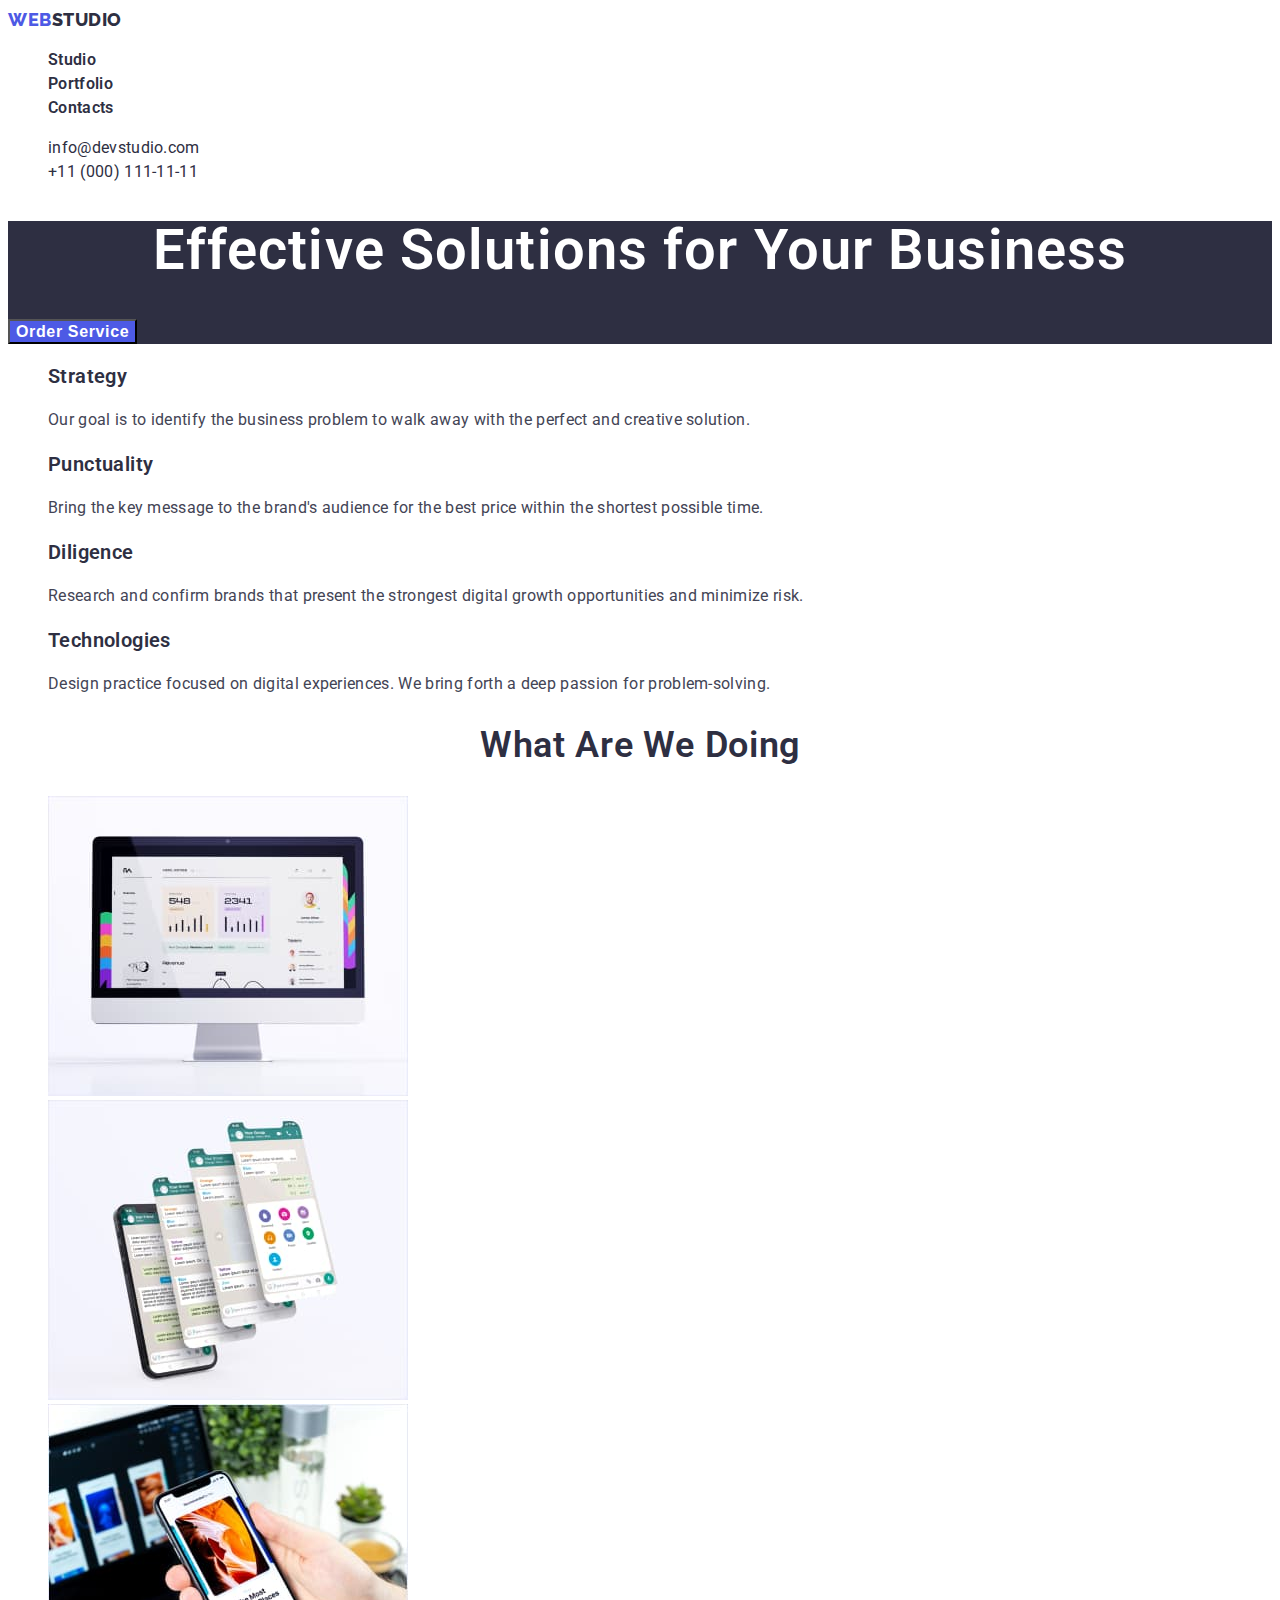
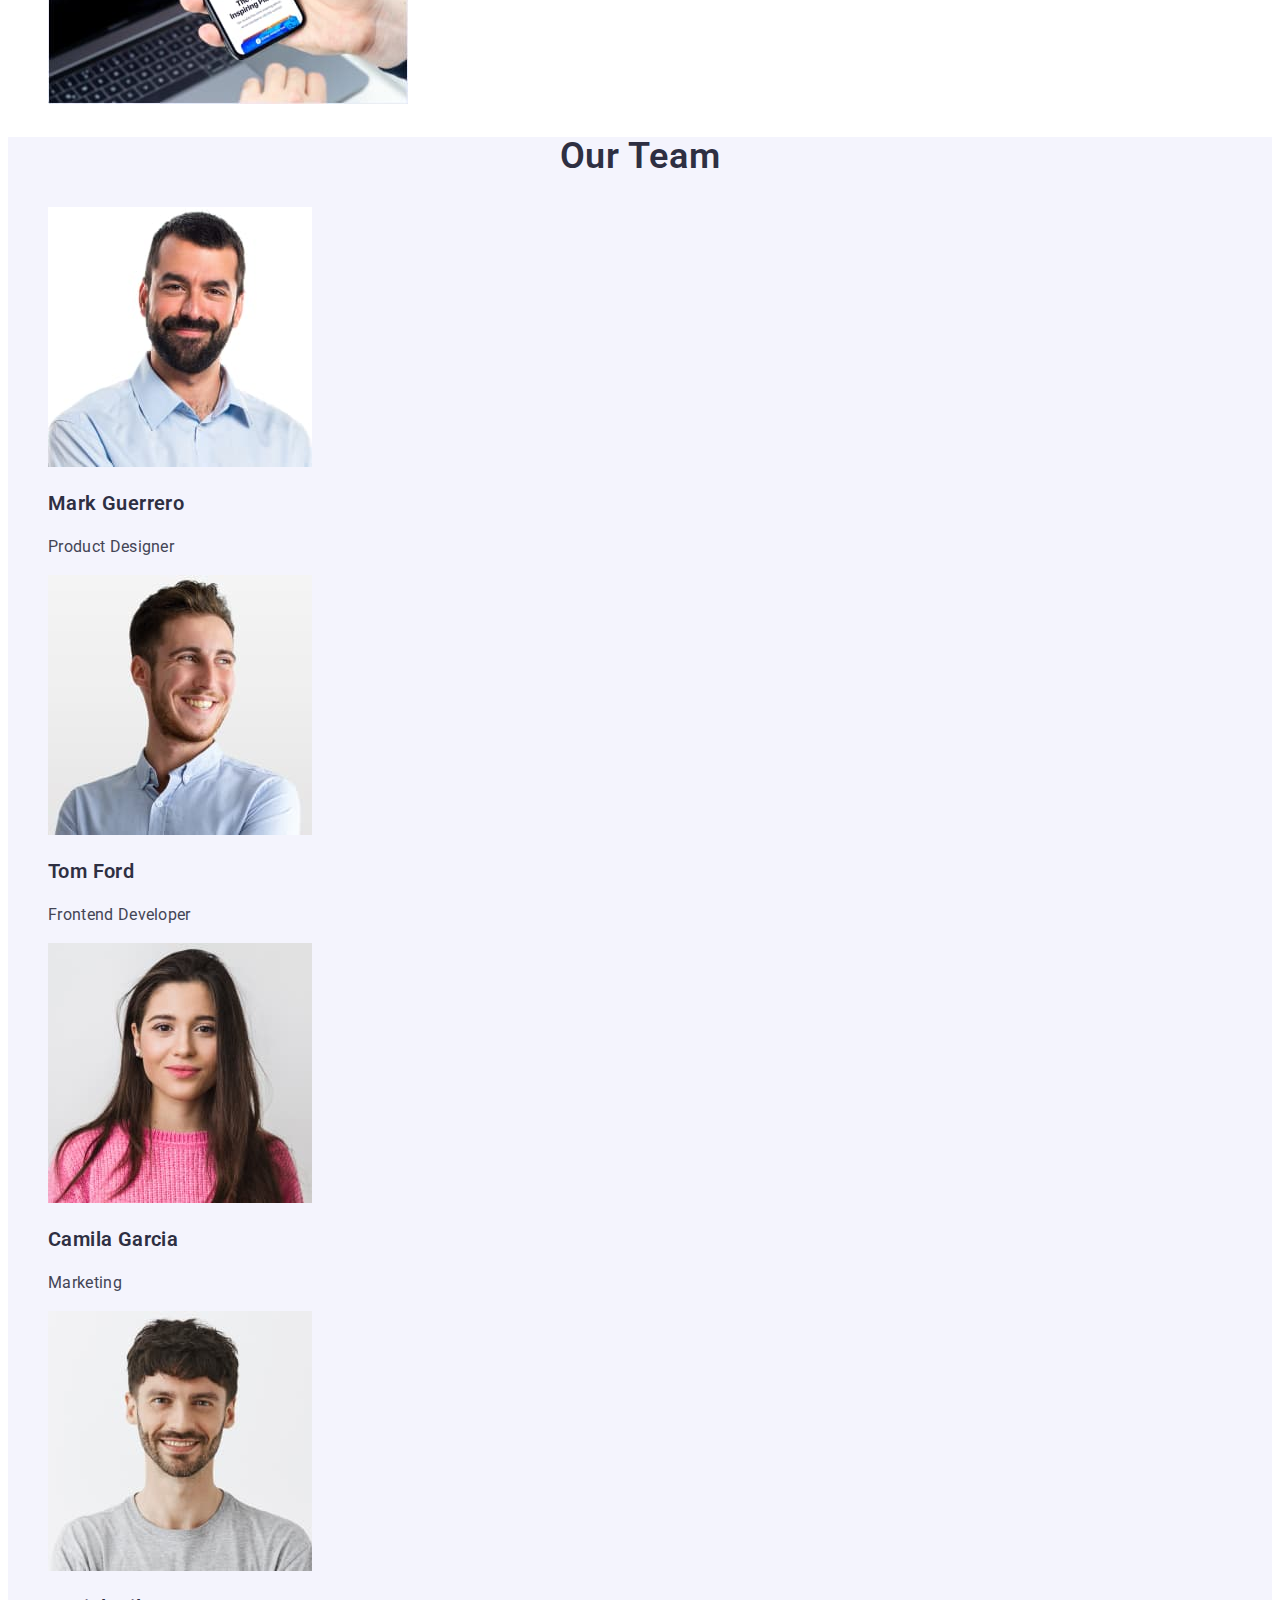
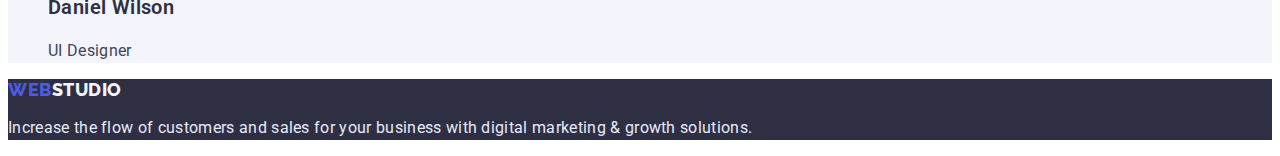
<file: index.html>
<!DOCTYPE html>
<html lang="en">
  <head>
    <meta charset="UTF-8">
    <meta http-equiv="X-UA-Compatible" content="IE=edge">
    <meta name="viewport" content="width=device-width, initial-scale=1.0">
    <title>Document</title>
    <link rel="preconnect" href="https://fonts.googleapis.com">
    <link rel="preconnect" href="https://fonts.gstatic.com" crossorigin>
    <link href="https://fonts.googleapis.com/css2?family=Raleway:wght@700&family=Roboto:wght@400;500;700;900&display=swap" rel="stylesheet">
    <link rel="stylesheet" href="./css/styles.css">
  </head>

  <body>
    <header>
      <a class="logo" href=""><span class="accent">WEB</span>STUDIO</a>
      <nav>
        <ul class="list">
          <li><a class="link" href="./index.html">Studio</a></li>
          <li><a class="link" href="./portfolio.html">Portfolio</a></li>
          <li><a class="link" href="">Contacts</a></li>
        </ul>
      </nav>
      <ul class="list">
        <li>
          <a class="contacts" href="mailto:info@devstudio.com"
            >info@devstudio.com</a
          >
        </li>
        <li>
          <a class="contacts" href="tel:+110001111111">+11 (000) 111-11-11</a>
        </li>
      </ul>
    </header>
    <main>
      <section class="hero">
        <h1 class="hero-title">Effective Solutions for Your Business</h1>
        <button class="hero-button" type="button">Order Service</button>
      </section>
      <section>
        <h2 class="features-title">Features</h2>
        <ul class="list">
          <li>
            <h3 class="title">Strategy</h3>
            <p class="text">
              Our goal is to identify the business problem to walk away with the
              perfect and creative solution.
            </p>
          </li>
          <li>
            <h3 class="title">Punctuality</h3>
            <p class="text">
              Bring the key message to the brand's audience for the best price
              within the shortest possible time.
            </p>
          </li>
          <li>
            <h3 class="title">Diligence</h3>
            <p class="text">
              Research and confirm brands that present the strongest digital
              growth opportunities and minimize risk.
            </p>
          </li>
          <li>
            <h3 class="title">Technologies</h3>
            <p class="text">
              Design practice focused on digital experiences. We bring forth a
              deep passion for problem-solving.
            </p>
          </li>
        </ul>
      </section>
      <section>
        <h2 class="main-title">What are we doing</h2>
        <ul class="list">
          <li><img 
            src="./images/imac.jpg" 
            alt="computer" 
            width="360">
        </li>
          <li>
            <img
              src="./images/phoneandscreen.jpg"
              alt="phone and screen"
              width="360">
          </li>
          <li>
            <img
              src="./images/phoneandlaptop.jpg"
              alt="phone and laptop"
              width="360">
          </li>
        </ul>
      </section>
      <section class="team-sec">
        <h2 class="main-title">Our Team</h2>
        <ul class="list">
          <li>
            <img src="./images/mark.jpg" alt="Product Designer" width="264">
            <h3 class="title">Mark Guerrero</h3>
            <p class="text">Product Designer</p>
          </li>
          <li>
            <img src="./images/tom1.jpg" alt="Frontend Developer" width="264">
            <h3 class="title">Tom Ford</h3>
            <p class="text">Frontend Developer</p>
          </li>
          <li>
            <img src="./images/camila.jpg" alt="Marketing" width="264">
            <h3 class="title">Camila Garcia</h3>
            <p class="text">Marketing</p>
          </li>
          <li>
            <img src="./images/daniel.jpg" alt="UI Designer" width="264">
            <h3 class="title">Daniel Wilson</h3>
            <p class="text">UI Designer</p>
          </li>
        </ul>
      </section>
    </main>
    <footer class="bottom">
      <a class="logo-footer" href=""><span class="accent">WEB</span>STUDIO</a>
      <p class="footer-text">
        Increase the flow of customers and sales for your business with digital
        marketing & growth solutions.
      </p>
    </footer>
  </body>
</html>
</file>
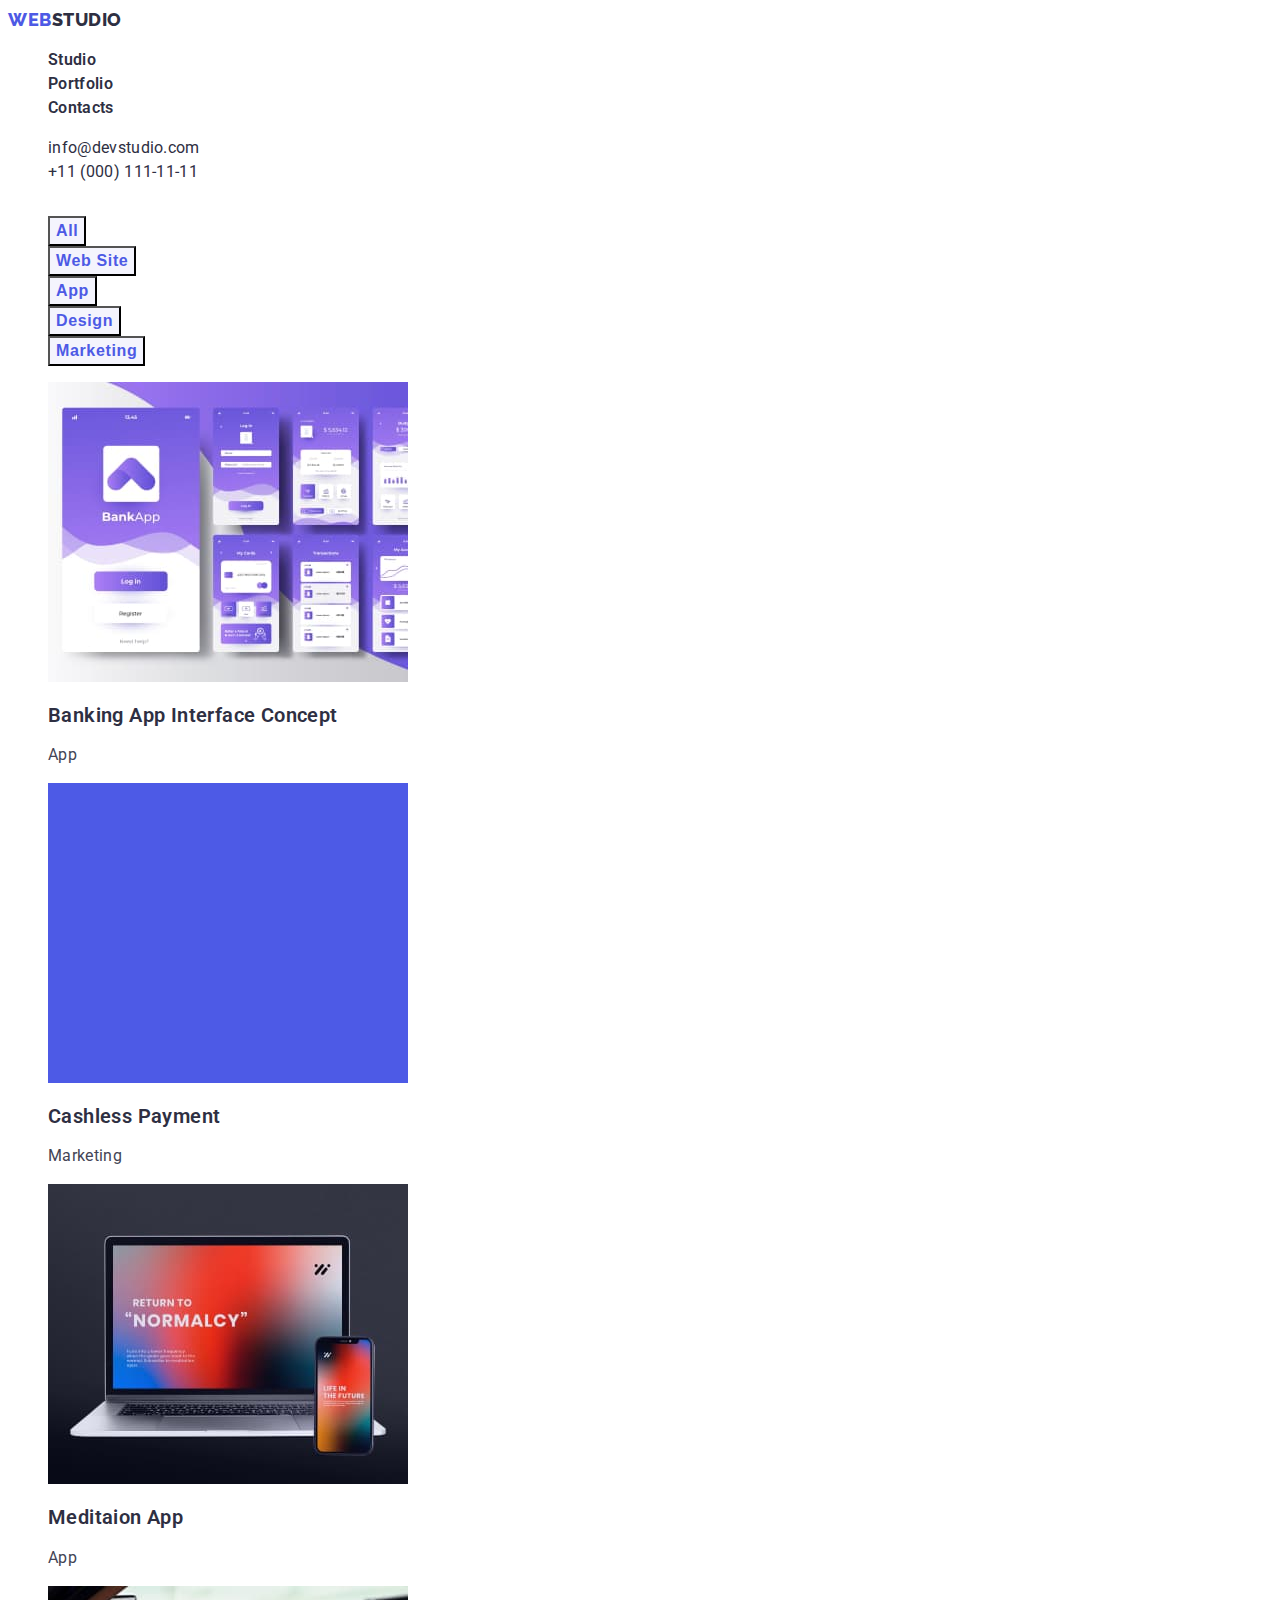
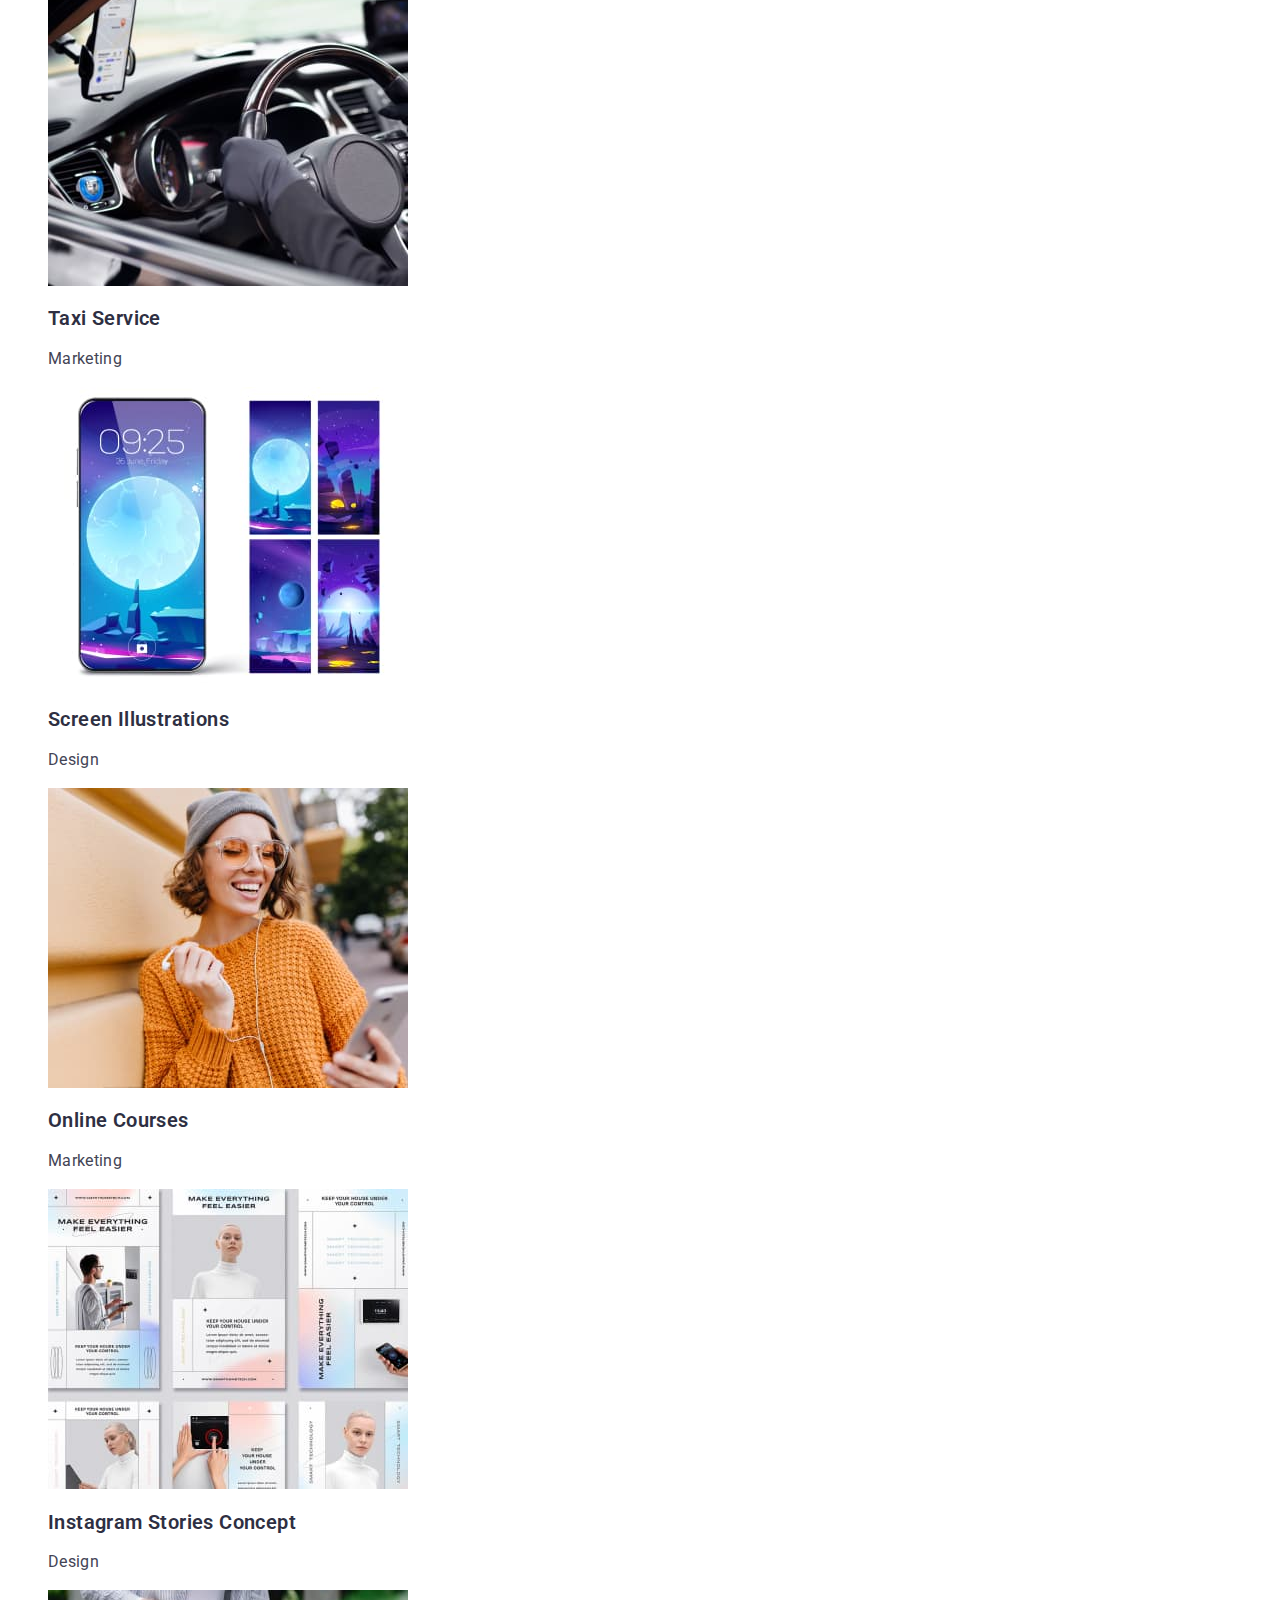
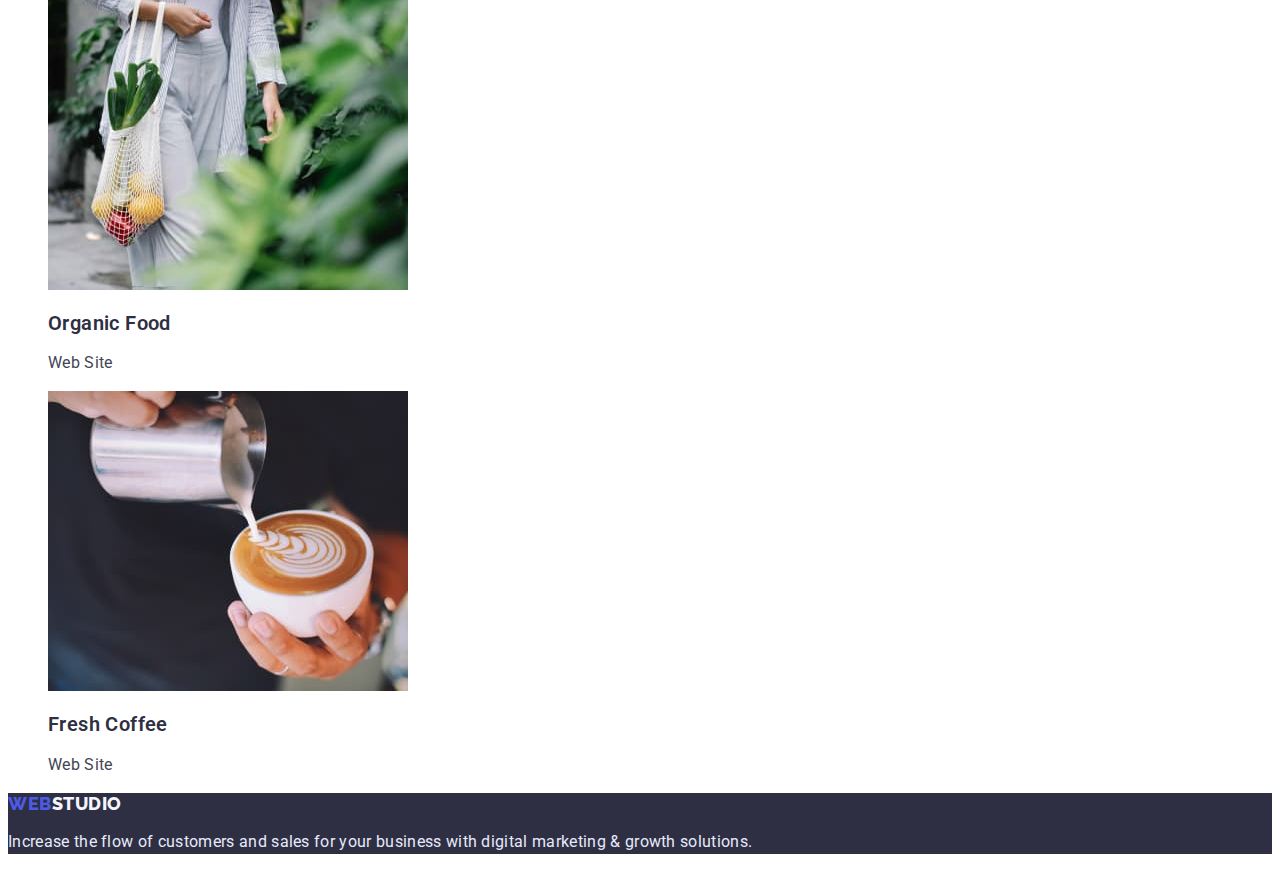
<file: portfolio.html>
<!DOCTYPE html>
<html lang="en">
<head>
    <meta charset="UTF-8">
    <meta http-equiv="X-UA-Compatible" content="IE=edge">
    <meta name="viewport" content="width=device-width, initial-scale=1.0">
    <title>Document</title>
    <link rel="preconnect" href="https://fonts.googleapis.com">
    <link rel="preconnect" href="https://fonts.gstatic.com" crossorigin>
    <link href="https://fonts.googleapis.com/css2?family=Raleway:wght@700&family=Roboto:wght@400;500;700;900&display=swap" rel="stylesheet">
    <link rel="stylesheet" href="./css/styles.css">

</head>
<body>
    <header>
        <a class="logo" href=""><span class="accent">WEB</span>STUDIO</a>
        <nav>
            <ul class="list">
                <li><a class="link" href="./index.html">Studio</a></li>
                <li><a class="link" href="./portfolio.html">Portfolio</a></li>
                <li><a class="link" href="">Contacts</a></li>
            </ul>
        </nav>
        <ul class="list">
            <li><a class="contacts" href="mailto:info@devstudio.com">info@devstudio.com</a></li>
            <li><a class="contacts" href="tel:+110001111111">+11 (000) 111-11-11</a></li>
        </ul>
    </header>
    <main>
        <section>
            <h1 class="cards">Cards</h1>
            <ul class="list">
                <li><button class="filter-button" type="button">All</button></li>
                <li><button class="filter-button" type="button">Web Site</button></li>
                <li><button class="filter-button" type="button">App</button></li>
                <li><button class="filter-button" type="button">Design</button></li>
                <li><button class="filter-button" type="button">Marketing</button></li>
            </ul>
            <ul class="list">
                <li><a href="">
                        <img src="./images/bankapp.jpg" alt="banking app" width="360">
                        <h2 class="title">Banking App Interface Concept</h2>
                        <p class="text">App</p>
                    </a>
                </li>
                <li><a href="">
                        <img src="./images/darkblue.jpg" alt="blue color" width="360">
                        <h2 class="title">Cashless Payment</h2>
                        <p class="text">Marketing</p>
                    </a>
                </li>
                <li><a href="">
                        <img src="./images/meditaionapp.jpg" alt="laptop with app" width="360">
                        <h2 class="title">Meditaion App</h2>
                        <p class="text">App</p>
                    </a>
                </li>
                <li><a href="">
                        <img src="./images/taxiservice.jpg" alt="car" width="360">
                        <h2 class="title">Taxi Service</h2>
                        <p class="text">Marketing</p>
                    </a>
                </li>
                <li><a href="">
                        <img src="./images/screen.jpg" alt="phones" width="360">
                        <h2 class="title">Screen Illustrations</h2>
                        <p class="text">Design</p>
                    </a>
                </li>
                <li><a href="">
                        <img src="./images/onlinecourses.jpg" alt="woman with smile" width="360">
                        <h2 class="title">Online Courses</h2>
                        <p class="text">Marketing</p>
                    </a>
                </li>
                <li><a href="">
                        <img src="./images/instagramstories.jpg" alt="instagram stories" width="360">
                        <h2 class="title">Instagram Stories Concept</h2>
                        <p class="text">Design</p>
                    </a>
                </li>
                <li><a href="">
                        <img src="./images/organicfood.jpg" alt="organic food" width="360">
                        <h2 class="title">Organic Food</h2>
                        <p class="text">Web Site</p>
                    </a>
                </li>
                <li><a href="">
                        <img src="./images/freshcoffee.jpg" alt="coffee" width="360">
                        <h2 class="title">Fresh Coffee</h2>
                        <p class="text">Web Site</p>
                    </a>
                </li>
            </ul>
        </section>
    </main>
    <footer class="bottom">
        <a class="logo-footer" href=""><span class="accent">WEB</span>STUDIO</a>
        <p class="footer-text">
            Increase the flow of customers and sales for your business with digital marketing & growth solutions.
        </p>
    </footer>
</body>
</html>
</file>
<file: css/styles.css>
:root {
    --primary-color: #2E2F42;
    --primary-brand-color: #4D5AE5;
    --text-color: #434455;
    --white: #ffffff;
    --second-brand-color: #F4F4FD;
}

body {
    font-family: 'Roboto', sans-serif;
    color: var(--primary-color);
    background-color: var(--white);
}

.accent {
    color: #4D5AE5;
}

.logo {
    text-decoration: none;
    font-family: 'Raleway', sans-serif;
    font-weight: 800;
    font-size: 18px;
    line-height: 1.33;
    letter-spacing: 0.03em;
    color: var(--primary-color);
}

.list {
    list-style: none;
}

a {
    text-decoration: none;
    color: var(--primary-color);
}

.link {
    font-weight: 600;
    font-size: 16px;
    line-height: 1.5;
    letter-spacing: 0.02em;
}

.contacts {
    font-size: 16px;
    line-height: 1.5;
    letter-spacing: 0.02em;
}

.hero {
    background-color: var(--primary-color);
}

.hero-title {
    font-weight: 600;
    font-size: 56px;
    line-height: 1.07;
    text-align: center;
    letter-spacing: 0.02em;
    color: var(--white);
}

.hero-button {
    font-weight: 600;
    font-size: 16px;
    line-height: 1.19;
    letter-spacing: 0.04em;
    color: var(--white);
    background-color: var(--primary-brand-color);
    cursor: pointer;
}

.title {
    font-weight: 600;
    font-size: 20px;
    line-height: 1.2;
    letter-spacing: 0.02em;
}

.text {
    font-size: 16px;
    line-height: 1.5;
    letter-spacing: 0.02em;
    color: var(--text-color);
}

.features-title {
    font-size: 0;
}

.main-title {
    font-weight: 600;
    font-size: 36px;
    line-height: 1.11;
    text-align: center;
    letter-spacing: 0.02em;
    text-transform: capitalize;
}

.team-sec {
    background-color: #F4F4FD;
}

.bottom {
    background-color: var(--primary-color);
}

.logo-footer {
    font-family: 'Raleway', sans-serif;
    font-weight: 800;
    font-size: 18px;
    line-height: 1.17;
    letter-spacing: 0.03em;
    color: var(--second-brand-color);
}

.footer-text {
    font-size: 16px;
    line-height: 1.5;
    letter-spacing: 0.02em;
    color: #E7E9FC;
}

.filter-button {
    font-weight: 600;
    font-size: 16px;
    line-height: 1.5;
    letter-spacing: 0.04em;
    color: var(--primary-brand-color);
    background-color: var(--second-brand-color);
    cursor: pointer;
}

.link:hover,
.link:focus {
    color: var(--primary-brand-color);
}

.contacts:hover,
.contacts:focus {
    color: var(--primary-brand-color);
}

.filter-button:hover,
.filter-button:focus {
    color: var(--white);
    background-color: var(--primary-brand-color);
}

.cards {
    font-size: 0;
}
</file>
